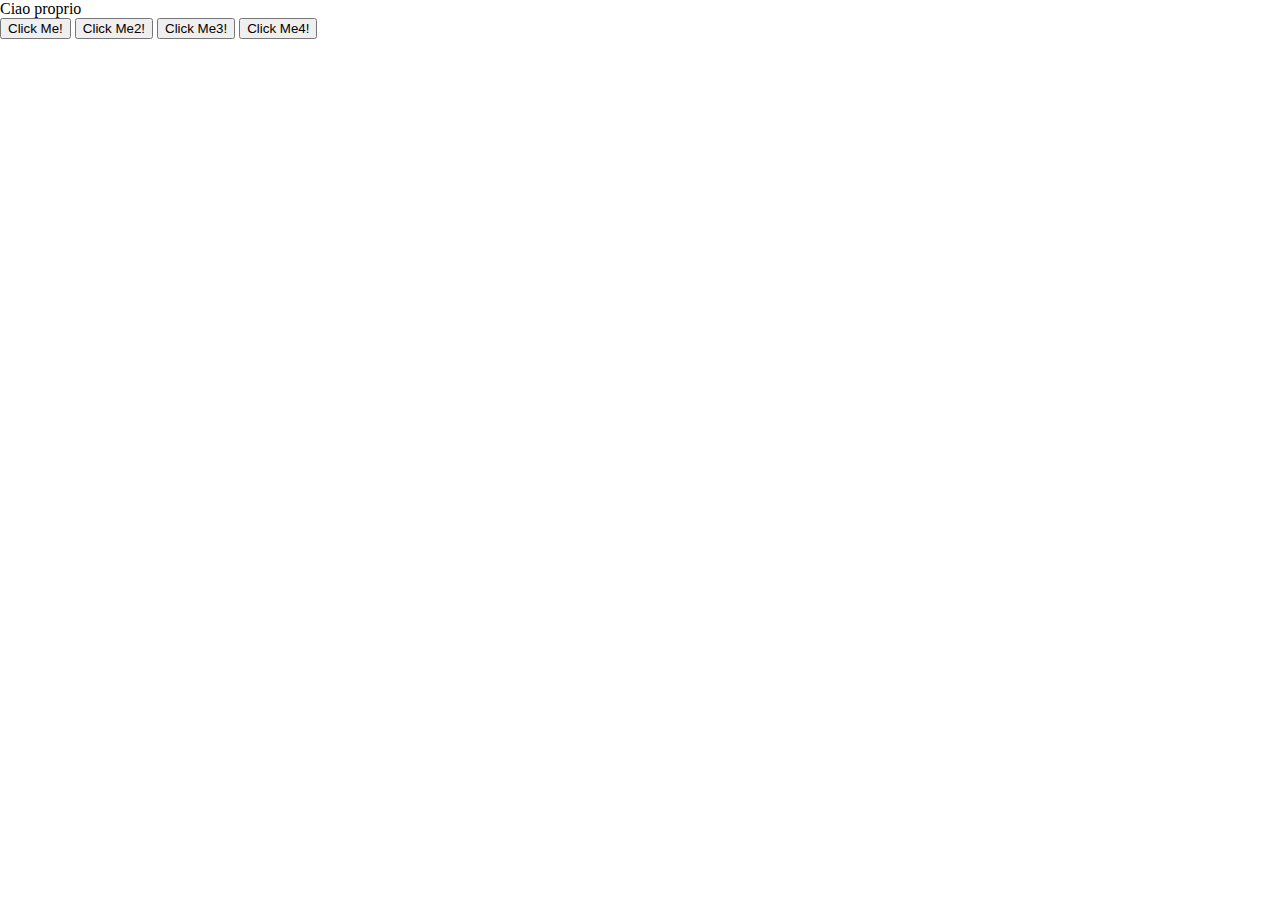
<file: JAVASCRIPT/01_JsIntroduction/index.html>
<!DOCTYPE html>
<html>
    <head>
        <title>LEZIONE JS INTRODUCTION</title>
        <link rel="stylesheet" href="style.css">
    </head>
    <body>
        <div id="demo">Ciao proprio</div>
        <button type="button" onclick="document.getElementById('demo').innerHTML = 'Hello JavaScript!'">Click Me!</button>
        <button type="button" onclick="document.getElementById('demo').style.fontSize = '20px'">Click Me2!</button>
        <button type="button" onclick="document.getElementById('demo').style.display = 'none'">Click Me3!</button>
        <button type="button" onclick="document.getElementById('demo').style.display = 'block'">Click Me4!</button>
    </body>
</html>
</file>
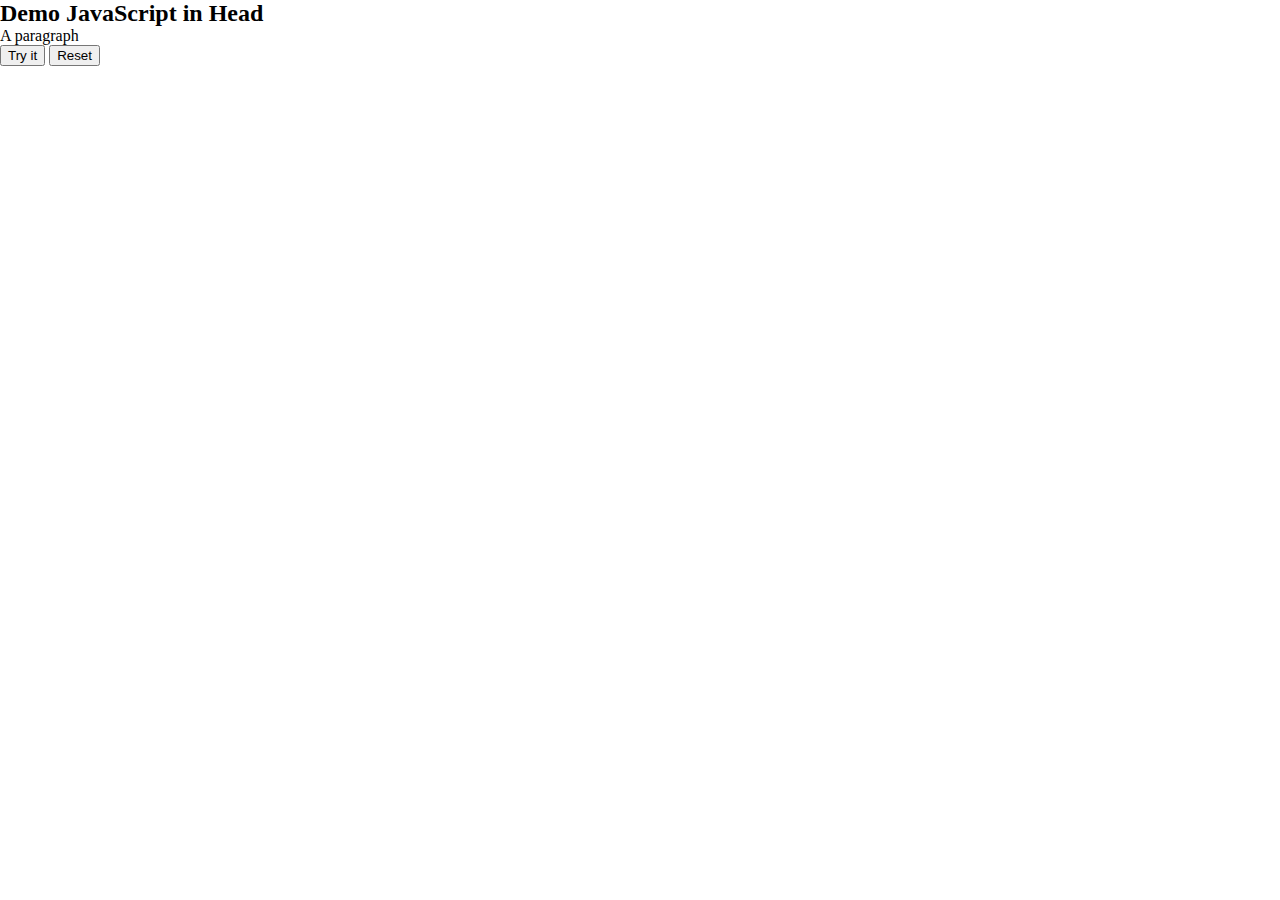
<file: JAVASCRIPT/02_JSwhereTo/index.html>
<!DOCTYPE html>
<html>
    <head>
        <title>LEZIONE JS INTRODUCTION</title>
        <link rel="stylesheet" href="style.css">
        <script src="myScript.js"></script>
        <!-- Posso inserire lo script nell'head
        <script>   
            function myFunction(){
                //all'elemento con id "demo" andrò ad applicare tale modifica
                document.getElementById("demo").innerHTML = "Paragraph changed";
    
            }

            function myFunction2(){
                //all'elemento con id "demo" andrò ad applicare tale modifica
                document.getElementById("demo").innerHTML = "A paragraph";
    
            }
            
        </script>
        -->
    </head>
    <body>
        <!-- Posso inserire lo script anche nel Body
        
            <script>   
            function myFunction(){
                //all'elemento con id "demo" andrò ad applicare tale modifica
                document.getElementById("demo").innerHTML = "Paragraph changed";
    
            }

            function myFunction2(){
                //all'elemento con id "demo" andrò ad applicare tale modifica
                document.getElementById("demo").innerHTML = "A paragraph";
    
            }
            
        </script>

        -->
        <h2>Demo JavaScript in Head</h2>
        <p id="demo">A paragraph</p>

        <!--Creo un button che al click (onclick) richiama la funzione myFunction riportata in head-->
        <button type="button" onclick="myFunction()">Try it</button>
        <button type="button" onclick="myFunction2()">Reset</button>
    </body>
</html>
</file>
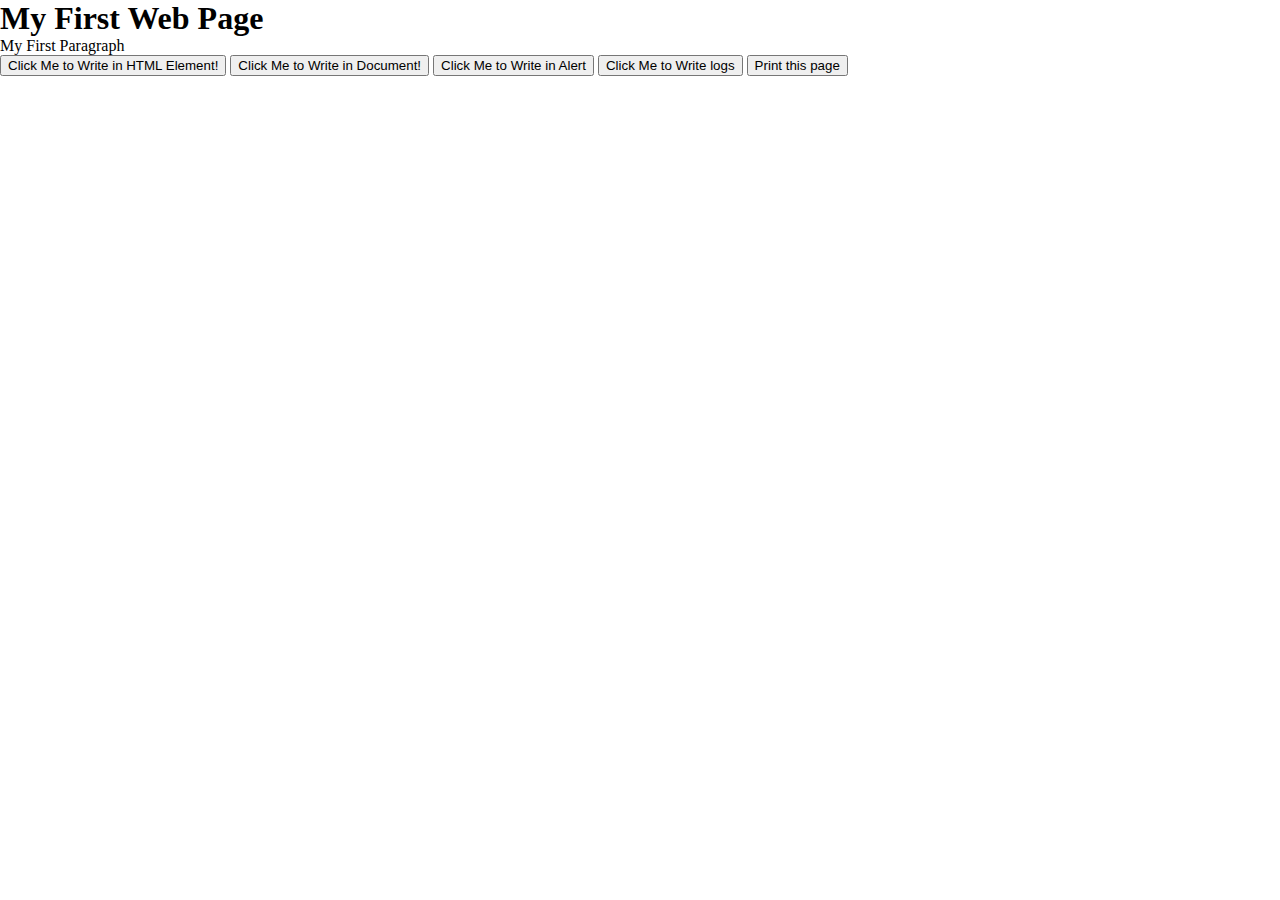
<file: JAVASCRIPT/03_JsOutput/index.html>
<!DOCTYPE html>
<html>
    <head>
        <title>Lezione 03</title>
        <link rel="stylesheet" href="style.css">
        <script src="myscript.js"></script>
    </head>
    <body>
        <h1>My First Web Page</h1>
        <p>My First Paragraph</p>

        <p id="demo"></p>
        <button type="button" onclick="myFunctionInnerHTML()">Click Me to Write in HTML Element!</button>
        <button type="button" onclick="myFunctionDocument()">Click Me to Write in Document!</button>
        <button type="button" onclick="myFunctionAlert()">Click Me to Write in Alert</button>
        <button type="button" onclick="myFunctionLog()">Click Me to Write logs</button>
        
        <button type="button" onclick="window.print()">Print this page</button> <!--Metodo per stampare tutta la pagina corrente-->
        
    </body>
</html>
</file>
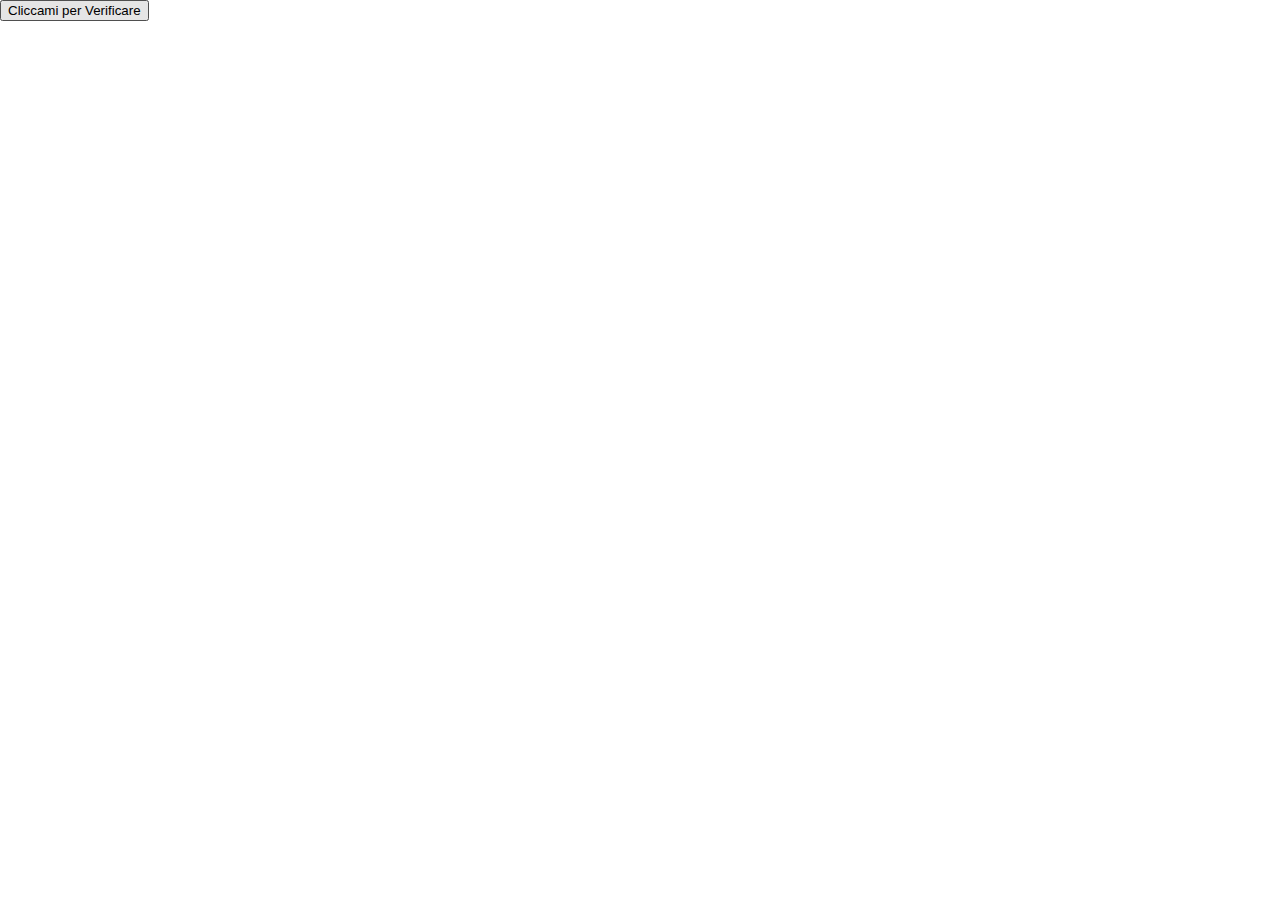
<file: JAVASCRIPT/04_Functions/index.html>
<!DOCTYPE html>
<html>
    <head>
        <title>Lezione Funzioni</title>
        <link rel="stylesheet" href="style.css">
        <script src="myScript.js"></script>
    </head>
    <body>
        <p id="demo"></p>
        <button type="button" onclick="myFunction2()">Cliccami per Verificare</button>
        <button type="button" id="buttonOk">OK</button>
        </body>
</html>
</file>
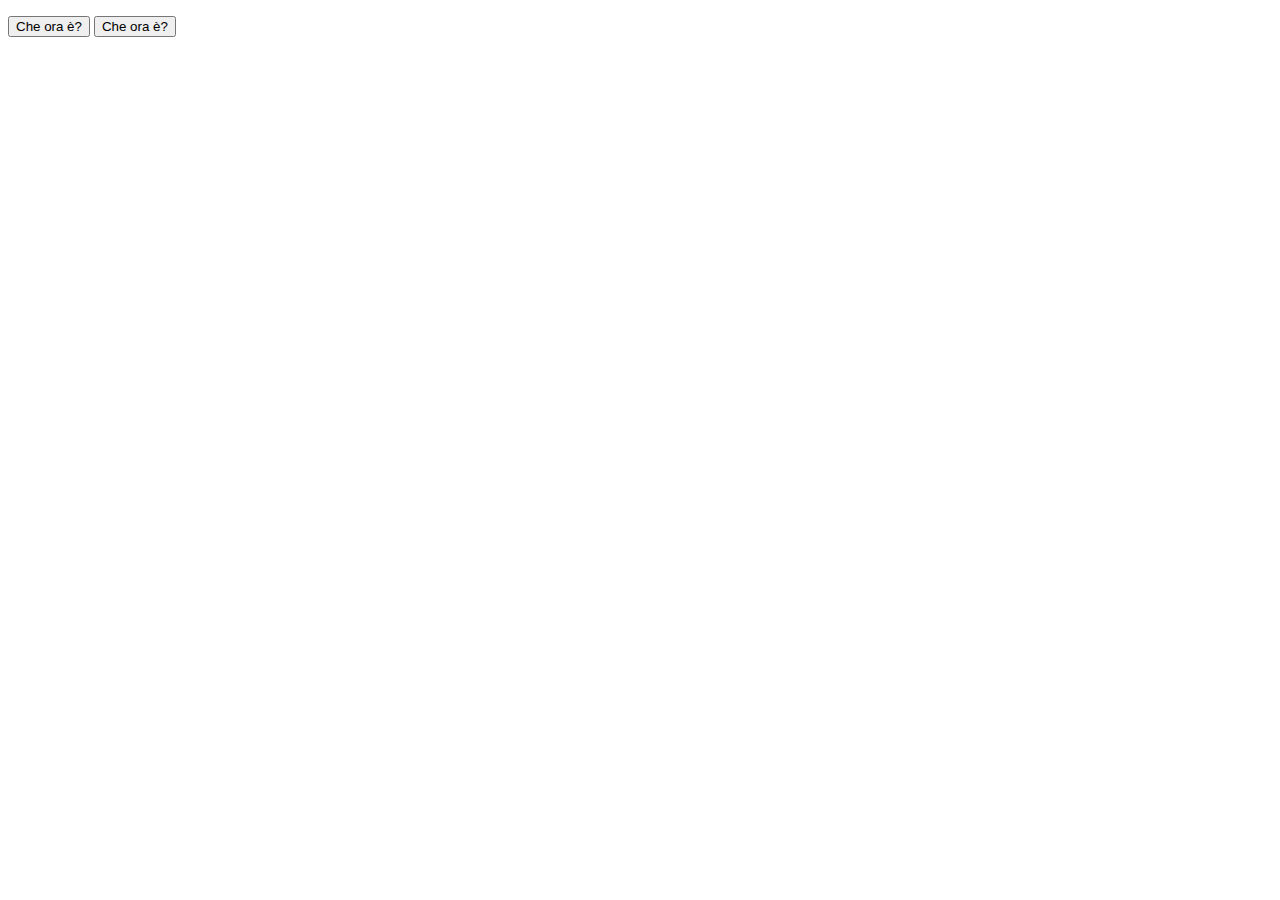
<file: JAVASCRIPT/06_Events/Lezione1/index.html>
<!DOCTYPE html>
<html>
    <head>
        <title>EVENTS</title>
        <script src="myScript.js"></script>
    </head>
    <body>
        <p id="demo"></p>
        <button onclick="myFunction()">Che ora è?</button>

        <button onclick="this.innerHTML= Date()">Che ora è?</button> <!--IN questo caso, con la dicitura this. andiamo a modificare il contenuto dell'elemento button-->
    </body>
</html>
</file>
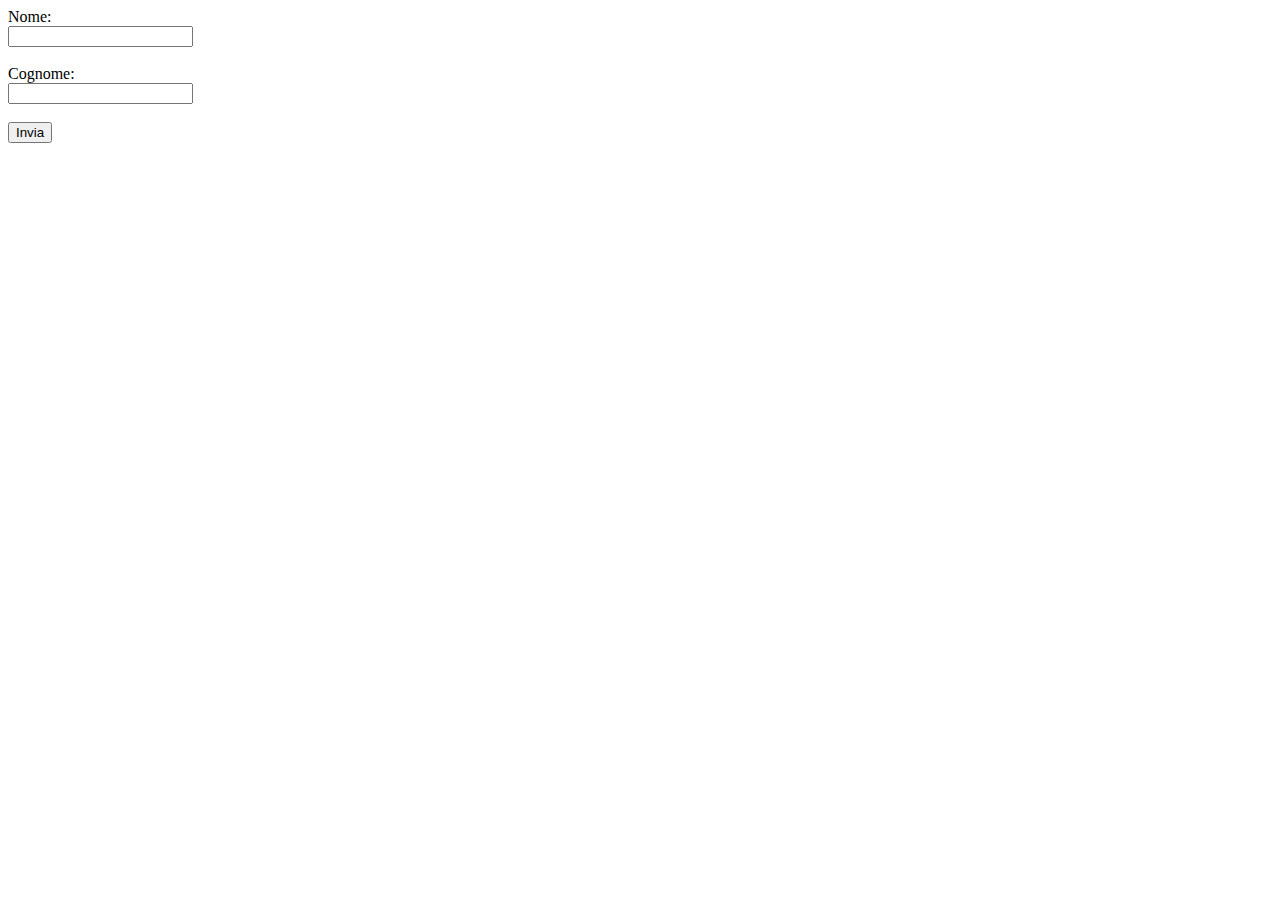
<file: JAVASCRIPT/06_Events/Lezione2/index.html>
<!DOCTYPE html>
<html>
    <head>
        <title>Lezione 2 EVENTI</title>
    </head>
    <body>
        <form action="" method="post">
            <div id="divform">
                <div>
                    <label for="fname">Nome: <br></label>
                    <input id="fname" type="text">
                </div>
                <br>
                <div>
                    <label for="lname">Cognome: <br></label>
                    <input id="lname" type="text">
                </div>
                <br>
                <div>
                    <input type="submit" value="Invia">
                </div>
            </div>
        </form>    

        <script>
            const form = document.querySelector('form');
            const nome = document.getElementById("fname");
            const cognome = document.getElementById("lname");
            const divform = document.getElementById("divform");

            form.onsubmit = function(e){
                if (nome.value === '' || cognome.value === ''){
                    e.preventDefault();
                    window.alert('Devi inserire entrambi i campi');
                }
                else{
                    window.alert('Hai inserito entrambi i campi');
                }
            }

            nome.addEventListener('focus', function(e){
                console.log('Sono in focus su nome con listener');
            })

        </script>
    </body>
</html>
</file>
<file: JAVASCRIPT/01_JsIntroduction/style.css>
*{
    margin: 0;
    box-sizing: border-box;
}
</file>
<file: JAVASCRIPT/02_JSwhereTo/style.css>
*{
    margin: 0;
    box-sizing: border-box;
}
</file>
<file: JAVASCRIPT/03_JsOutput/style.css>
*{
    margin: 0;
    box-sizing: border-box;
}
</file>
<file: JAVASCRIPT/04_Functions/style.css>
*{
    margin: 0;
    box-sizing: border-box;
}

#buttonOk{
    display: none;
}
</file>
